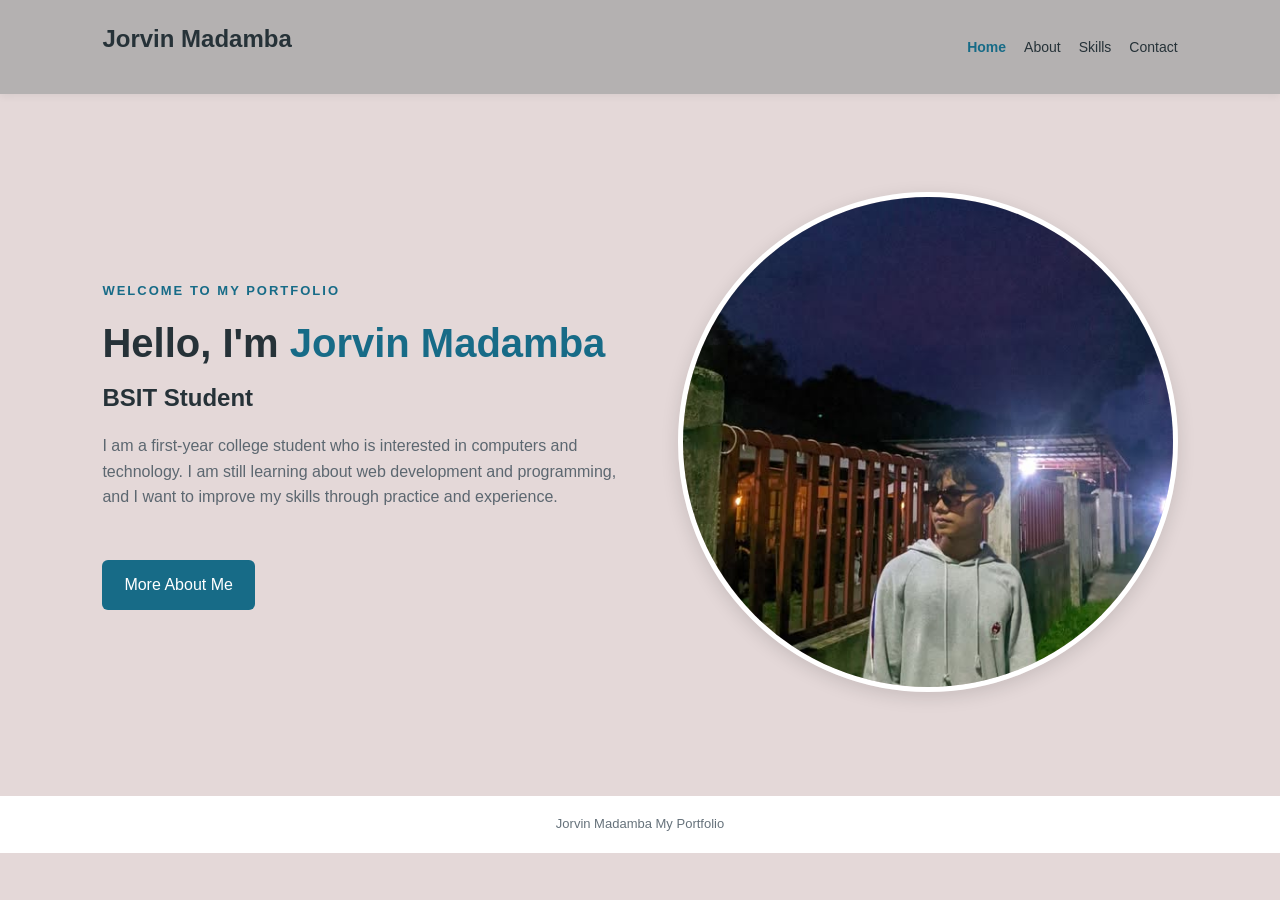
<file: index.html>
<!DOCTYPE html>
<html lang="en">

<head>
    <meta charset="UTF-8">
    <meta name="viewport" content="width=device-width, initial-scale=1.0">
    <title>My Portfolio | Jorvin Madamba</title>
    <link rel="stylesheet" href="style.css">
</head>

<body>

    <header>
        <h2 class="portfolio">Jorvin Madamba</h2>

        <nav>
            <a href="index.html" class="active">Home</a>
            <a href="about.html">About</a>
            <a href="skills.html">Skills</a>
            <a href="contact.html">Contact</a>
        </nav>
    </header>

    <main class="home">
        <div class="home-text">
            <p class="small-title">WELCOME TO MY PORTFOLIO</p>
            <h1>Hello, I'm <span>Jorvin Madamba</span></h1>
            <h2>BSIT Student</h2>

            <p>
                I am a first-year college student who is interested
                in computers and technology. I am still learning
                about web development and programming, and I want
                to improve my skills through practice and experience.
            </p>
            <br>

            <a href="about.html" class="btn">More About Me</a>
        </div>

        <div class="photo">
            <img src="vin.jpg" alt="Myprofilepicture">
        </div>
    </main>

    <footer>
        <p><span id="year"></span> Jorvin Madamba My Portfolio</p>
    </footer>

</body>

</html>
</file>
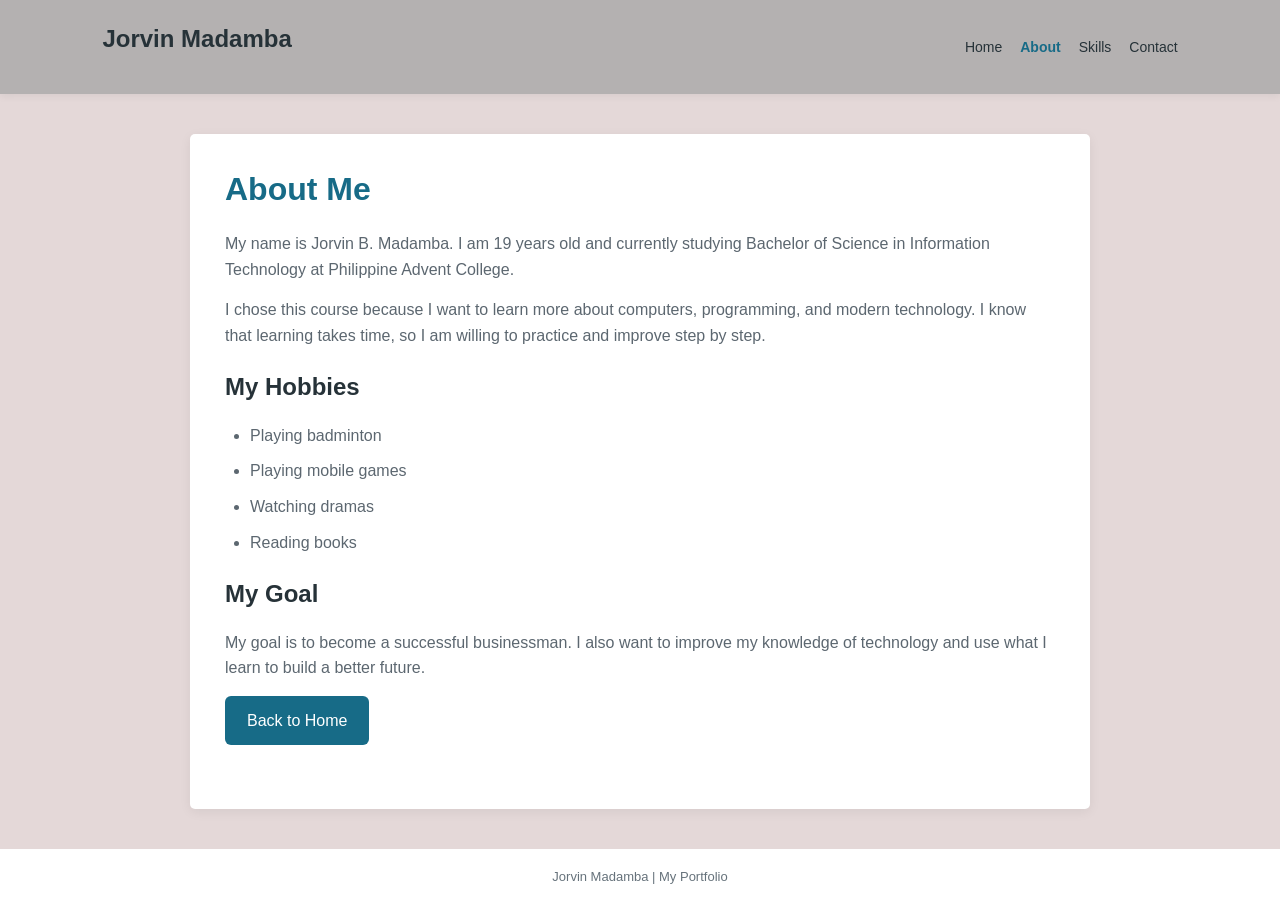
<file: about.html>
<!DOCTYPE html>
<html lang="en">

<head>
    <meta charset="UTF-8">
    <meta name="viewport" content="width=device-width, initial-scale=1.0">
    <title>About Me</title>
    <link rel="stylesheet" href="style.css">
</head>

<body>

    <header>
        <h2 class="portfolio">Jorvin Madamba</h2>
        <nav>
            <a href="index.html">Home</a>
            <a href="about.html" class="active">About</a>
            <a href="skills.html">Skills</a>
            <a href="contact.html">Contact</a>
        </nav>
    </header>

    <main class="content">
        <h1>About Me</h1>

        <p>
            My name is Jorvin B. Madamba. I am 19 years old
            and currently studying Bachelor of Science in
            Information Technology at Philippine Advent College.
        </p>

        <p>
            I chose this course because I want to learn more
            about computers, programming, and modern technology.
            I know that learning takes time, so I am willing
            to practice and improve step by step.
        </p>

        <h2>My Hobbies</h2>
        <ul>
            <li>Playing badminton</li>
            <li>Playing mobile games</li>
            <li>Watching dramas</li>
            <li>Reading books</li>
        </ul>

        <h2>My Goal</h2>
        <p>
            My goal is to become a successful businessman.
            I also want to improve my knowledge of technology
            and use what I learn to build a better future.
        </p>

        <a href="index.html" class="btn">Back to Home</a>
    </main>

    <footer>
        <p> <span id="year"></span> Jorvin Madamba | My Portfolio</p>
    </footer>

</body>

</html>
</file>
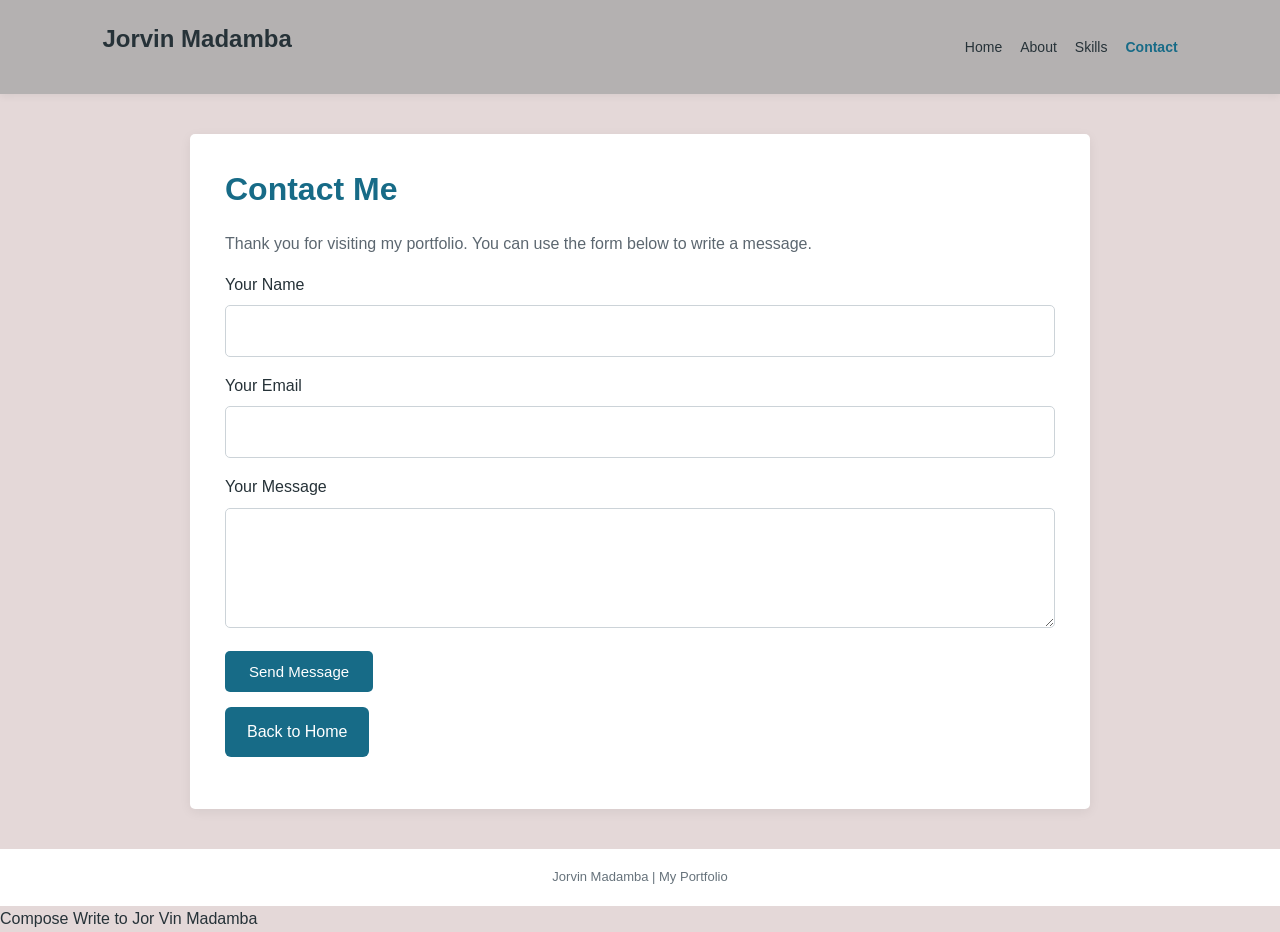
<file: contact.html>
<!DOCTYPE html>
<html lang="en">

<head>
    <meta charset="UTF-8">
    <meta name="viewport" content="width=device-width, initial-scale=1.0">
    <title>Contact Me</title>
    <link rel="stylesheet" href="style.css">
</head>

<body>

    <header>
        <h2 class="porfolio">Jorvin Madamba</h2>
        <nav>
            <a href="index.html">Home</a>
            <a href="about.html">About</a>
            <a href="skills.html">Skills</a>
            <a href="contact.html" class="active">Contact</a>
        </nav>
    </header>

    <main class="content">
        <h1>Contact Me</h1>

        <p>
            Thank you for visiting my portfolio.
            You can use the form below to write a message.
        </p>

        <form id="contactForm">
            <label for="name">Your Name</label>
            <input type="text" id="name" required>

            <label for="email">Your Email</label>
            <input type="email" id="email" required>

            <label for="message">Your Message</label>
            <textarea id="message" required></textarea>

            <button type="submit">Send Message</button>
        </form>

        <p id="result" role="status"></p>

        <a href="index.html" class="btn">Back to Home</a>
    </main>

    <footer>
        <p> <span id="year"></span> Jorvin Madamba | My Portfolio</p>
    </footer>

</body>

</html>
Compose
Write to Jor Vin Madamba
</file>
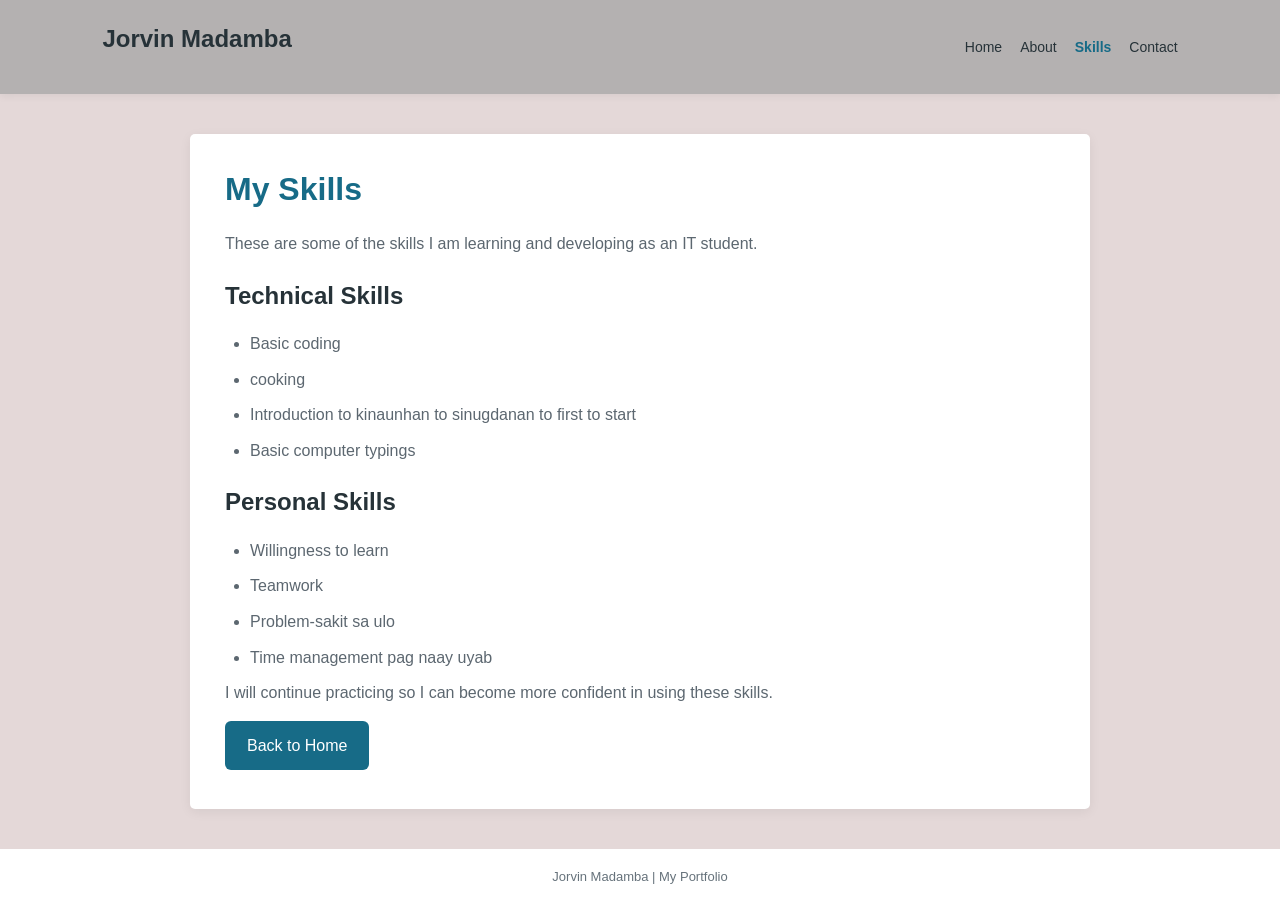
<file: skills.html>
<!DOCTYPE html>
<html lang="en">

<head>
    <meta charset="UTF-8">
    <meta name="viewport" content="width=device-width, initial-scale=1.0">
    <title>My Skills</title>
    <link rel="stylesheet" href="style.css">
</head>

<body>

    <header>
        <h2 class="portfolio">Jorvin Madamba</h2>
        <nav>
            <a href="index.html">Home</a>
            <a href="about.html">About</a>
            <a href="skills.html" class="active">Skills</a>
            <a href="contact.html">Contact</a>
        </nav>
    </header>

    <main class="content">
        <h1>My Skills</h1>

        <p>
            These are some of the skills I am learning
            and developing as an IT student.
        </p>

        <h2>Technical Skills</h2>
        <ul>
            <li>Basic coding</li>
            <li>cooking</li>
            <li>Introduction to kinaunhan to sinugdanan to first to start</li>
            <li>Basic computer typings</li>
        </ul>

        <h2>Personal Skills</h2>
        <ul>
            <li>Willingness to learn</li>
            <li>Teamwork</li>
            <li>Problem-sakit sa ulo</li>
            <li>Time management pag naay uyab</li>
        </ul>

        <p>
            I will continue practicing so I can become
            more confident in using these skills.
        </p>

        <a href="index.html" class="btn">Back to Home</a>
    </main>

    <footer>
        <p><span id="year"></span> Jorvin Madamba | My Portfolio</p>
    </footer>

</body>

</html>
</file>
<file: style.css>
* {
    margin: 0;
    padding: 0;
    box-sizing: border-box;
}

body {
    font-family: Arial, sans-serif;
    background-color: #e4d8d8;
    color: #263238;
    line-height: 1.6;
}

header {
    background-color: #b4b1b1;
    padding: 20px 8%;
    display: flex;
    justify-content: space-between;
    align-items: center;
    flex-wrap: wrap;
    gap: 15px;
    box-shadow: 0 2px 8px #00000010;
}

.logo {
    color: #176b87;
    font-size: 28px;
}

nav {
    display: flex;
    gap: 18px;
    flex-wrap: wrap;
}

nav a {
    color: #263238;
    text-decoration: none;
    font-size: 14px;
}

nav a:hover,
nav a.active {
    color: #176b87;
    font-weight: bold;
}

.home {
    min-height: 78vh;
    padding: 60px 8%;
    display: flex;
    align-items: center;
    justify-content: space-between;
    gap: 40px;
}

.home-text {
    max-width: 600px;
}

.small-title {
    color: #176b87;
    font-size: 13px;
    font-weight: bold;
    letter-spacing: 2px;
    margin-bottom: 15px;
}

h1 {
    font-size: 40px;
    line-height: 1.3;
    margin-bottom: 10px;
}

h1 span {
    color: #176b87;
}

h2 {
    margin-bottom: 16px;
}

.home-text p:not(.small-title) {
    color: #5c6770;
    margin-bottom: 25px;
}

.btn {
    display: inline-block;
    background-color: #176b87;
    color: white;
    text-decoration: none;
    padding: 12px 22px;
    border-radius: 6px;
}

.btn:hover {
    background-color: #104e64;
}

.photo img {
    width: 500px;
    height: 500px;
    object-fit: cover;
    border-radius: 250%;
    border: 5px solid white;
    box-shadow: 0 5px 18px #00000020;
}

.content {
    max-width: 900px;
    min-height: 75vh;
    margin: 40px auto;
    padding: 35px;
    background-color: white;
    border-radius: 5px;
    box-shadow: 0 3px 12px #00000010;
}

.content h1 {
    color: #176b87;
    font-size: 32px;
    margin-bottom: 20px;
}

.content h2 {
    margin-top: 20px;
    color: #263238;
}

.content p {
    color: #5c6770;
    margin-bottom: 15px;
}

.content ul {
    padding-left: 25px;
    color: #5c6770;
}

.content li {
    margin-bottom: 10px;
}


input, textarea {
    width: 100%;
    padding: 12px;
    margin: 8px 0 16px;
    border: 1px solid #ccd3d8;
    border-radius: 5px;
    font: inherit;
}

textarea {
    resize: vertical;
    min-height: 120px;
}

button {
    background-color: #176b87;
    color: white;
    border: none;
    padding: 12px 24px;
    border-radius: 5px;
    cursor: pointer;
    font-size: 15px;
}

button:hover {
    background-color: #104e64;
}

footer {
    background-color: #ffffff;
    color: #66727b;
    text-align: center;
    padding: 18px;
    font-size: 13px;
}

@media (max-width: 700px) {
    header {
        padding: 18px 5%;
    }

    nav {
        gap: 12px;
    }

    .home {
        flex-direction: column-reverse;
        text-align: center;
        padding: 40px 6%;
    }

    h1 {
        font-size: 32px;
    }

    .photo img {
        width: 210px;
        height: 250px;
    }

    .content {
        margin: 25px 5%;
        padding: 22px;
    }
}
</file>
